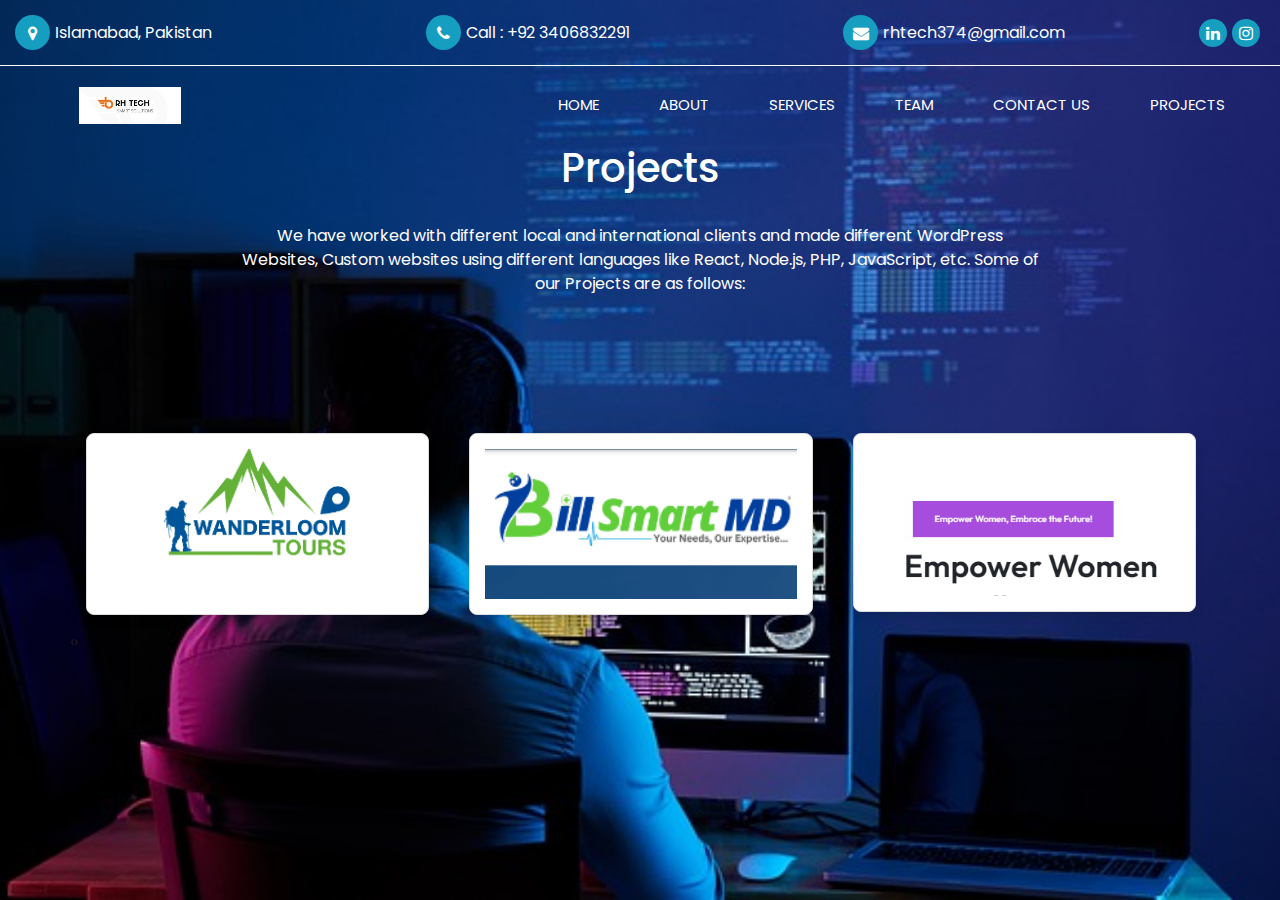
<file: projects.html>
<!DOCTYPE html>
<html lang="en">

<head>
    <!-- Basic -->
    <meta charset="utf-8" />
    <meta http-equiv="X-UA-Compatible" content="IE=edge" />
    <!-- Mobile Metas -->
    <meta name="viewport" content="width=device-width, initial-scale=1, shrink-to-fit=no" />
    <link rel="shortcut icon" href="logo.jpeg" type="image/x-icon">
    <title>RH Tech</title>

    <!-- Bootstrap core CSS -->
    <link rel="stylesheet" type="text/css" href="css/bootstrap.css" />
    <!-- Fonts style -->
    <link href="https://fonts.googleapis.com/css2?family=Poppins:wght@400;600;700&display=swap" rel="stylesheet">
    <!-- Owl Carousel stylesheet -->
    <link rel="stylesheet" type="text/css" href="https://cdnjs.cloudflare.com/ajax/libs/OwlCarousel2/2.3.4/assets/owl.carousel.min.css" />
    <!-- Font Awesome style -->
    <link href="css/font-awesome.min.css" rel="stylesheet" />
    <!-- Custom styles for this template -->
    <link href="css/style.css" rel="stylesheet" />
    <!-- Responsive style -->
    <link href="css/responsive.css" rel="stylesheet" />

    <style>
        .hero_area {
            background-image: url('sss.jpg'); /* Set the background image */
            background-size: cover; /* Cover the entire area */
            background-position: center; /* Center the image */
            height: 100vh; /* Full height */
        }

        .project_section {
            padding: 50px 0;
        }

        .project_item {
            text-align: center;
            transition: transform 0.3s;
            border: 1px solid #ddd;
            border-radius: 8px;
            padding: 15px;
            background-color: #fff;
            box-shadow: 0 4px 8px rgba(0, 0, 0, 0.1);
            margin: 15px;
        }

        .project_item:hover {
            transform: scale(1.05);
        }

        img {
            width: 100%;
            max-height: 150px;
            object-fit: cover;
        }

        .project_text {
            padding: 10px;
            color: #333;
        }

        .btn-project {
            background-color: #007bff;
            color: white;
            padding: 10px;
            border-radius: 5px;
            border: none;
            cursor: pointer;
            transition: background-color 0.3s;
            margin-top: 10px;
        }

        .btn-project:hover {
            background-color: #0056b3;
        }

        @media (max-width: 768px) {
            .owl-carousel .project_item {
                margin: 10px 5px;
            }

            img {
                max-height: 120px; /* Adjust for smaller screens */
            }
        }

        @media (max-width: 576px) {
            .owl-carousel .project_item {
                margin: 10px 2px;
            }
               
                    .navbar-brand img {
       width: 90px !important; /* Adjust logo size for mobile */
   
       
     }
     }
            }

            img {
                max-height: 100px; /* Further adjust for very small screens */
            }
        }
    </style>
</head>

<body class="sub_page">
    <div class="hero_area">
        <!-- Header section starts -->
        <header class="header_section">
            <div class="header_top">
                <div class="container-fluid header_top_container">
                    <div class="contact_nav">
                        <a href="">
                            <i class="fa fa-map-marker" aria-hidden="true"></i>
                            <span>Islamabad, Pakistan</span>
                        </a>
                        <a href="">
                            <i class="fa fa-phone" aria-hidden="true"></i>
                            <span>Call : +92 3406832291</span>
                        </a>
                        <a href="">
                            <i class="fa fa-envelope" aria-hidden="true"></i>
                            <span>rhtech374@gmail.com</span>
                        </a>
                    </div>
                    <div class="social_box">
                        <a href="http://www.linkedin.com/in/rh-tech-690141334">
                            <i class="fa fa-linkedin" aria-hidden="true"></i>
                        </a>
                        <a href="https://www.instagram.com/rh_tech12/">
                            <i class="fa fa-instagram" aria-hidden="true"></i>
                        </a>
                    </div>
                </div>
            </div>
            <div class="header_bottom">
                <div class="container-fluid">
                    <nav class="navbar navbar-expand-lg custom_nav-container">
                        <a class="navbar-brand" href="index.html">
                            <img src="logo.jpeg" alt="Logo" style="max-width: 250px; height: auto;">
                        </a>

                        <button class="navbar-toggler" type="button" data-toggle="collapse"
                            data-target="#navbarSupportedContent" aria-controls="navbarSupportedContent"
                            aria-expanded="false" aria-label="Toggle navigation">
                            <span class=""> </span>
                        </button>

                        <div class="collapse navbar-collapse" id="navbarSupportedContent">
                            <ul class="navbar-nav">
                                <li class="nav-item">
                                    <a class="nav-link" href="index.html">Home</a>
                                </li>
                                <li class="nav-item">
                                    <a class="nav-link" href="about.html">About</a>
                                </li>
                                <li class="nav-item">
                                    <a class="nav-link" href="service.html">Services</a>
                                </li>
                                <li class="nav-item">
                                    <a class="nav-link" href="team.html">Team</a>
                                </li>
                                <li class="nav-item active">
                                    <a class="nav-link" href="contact.html">Contact Us</a>
                                </li>
                                <li class="nav-item">
                                    <a class="nav-link" href="projects.html">Projects</a>
                                </li>
                            </ul>
                        </div>
                    </nav>
                </div>
            </div>
        </header>
        <!-- Header section ends -->

        <center>
            <h1 style="color: white;">Projects</h1>
        </center>

        <br>

        <center>
            <p style="color: white; max-width: 800px; margin: 0 auto;">We have worked with different local and international clients and made different WordPress Websites,
                Custom websites using different languages like React, Node.js, PHP, JavaScript, etc. Some of our Projects
                are as follows:</p>
        </center>

        <br>
        <br>
        <br>

        <!-- Project Section -->
        <section class="project_section">
            <div class="container">
                <div class="owl-carousel owl-theme">
                    <div class="project_item">
                        <a href="http://wanderloomtours.com/">
                            <img src="2.png" alt="Project 1" class="img-fluid" />
                        </a>
                    </div>

                    <div class="project_item">
                        <a href="http://billsmartmd.com/">
                            <img src="aa.png" alt="Project 2" class="img-fluid" />
                        </a>
                    </div>

                    <div class="project_item">
                        <a href="https://www.wedo.org.pk/">
                            <img src="ew.png" alt="Project 3" class="img-fluid" />
                        </a>
                    </div>

                    <div class="project_item">
                        <a href="https://sgsmartcleaningltd.com/">
                            <img src="55.png" alt="Project 4" class="img-fluid" />
                        </a>
                    </div>

                    <div class="project_item">
                        <a href="https://qrgen1.netlify.app/">
                            <img src="qq.png" alt="Project 5" class="img-fluid" />
                        </a>
                    </div>

                    <div class="project_item">
                        <a href="https://ghizerdryfruits.com/">
                            <img src="gg.png" alt="Project 6" class="img-fluid" />
                        </a>
                    </div>
                </div>
            </div>
        </section>
        <!-- Project Section ends -->
    </div>

    <!-- Scripts -->
    <script src="https://code.jquery.com/jquery-3.6.0.min.js"></script>
    <script src="https://cdnjs.cloudflare.com/ajax/libs/OwlCarousel2/2.3.4/owl.carousel.min.js"></script>
    <script>
        $(document).ready(function () {
            $(".owl-carousel").owlCarousel({
                responsive: {
                    0: {
                        items: 1,
                        nav: true
                    },
                    576: {
                        items: 2,
                        nav: true
                    },
                    768: {
                        items: 3,
                        nav: true
                    },
                    992: {
                        items: 3,
                        nav: true
                    }
                },
                autoplay: true,
                loop: true,
                margin: 10,
                autoplayTimeout: 3000,
                autoplayHoverPause: true
            });
        });
    </script>
</body>

</html>
</file>
<file: css/style.css>
body {
  font-family: 'Poppins', sans-serif;
  color: #1f1a1a;
  background-color: #ffffff;
  overflow-x: hidden;
}

.layout_padding {
  padding: 90px 0;
}

.layout_padding2 {
  padding: 75px 0;
}

.layout_padding2-top {
  padding-top: 75px;
}

.layout_padding2-bottom {
  padding-bottom: 75px;
}

.layout_padding-top {
  padding-top: 90px;
}

.layout_padding-bottom {
  padding-bottom: 90px;
}

.heading_container {
  display: -webkit-box;
  display: -ms-flexbox;
  display: flex;
  -webkit-box-orient: vertical;
  -webkit-box-direction: normal;
      -ms-flex-direction: column;
          flex-direction: column;
  -webkit-box-align: start;
      -ms-flex-align: start;
          align-items: flex-start;
}

.heading_container h2 {
  position: relative;
  font-weight: bold;
}

.heading_container h2 span {
  color: #2c7873;
}

.heading_container.heading_center {
  -webkit-box-align: center;
      -ms-flex-align: center;
          align-items: center;
  text-align: center;
}

a,
a:hover,
a:focus {
  text-decoration: none;
}

a:hover,
a:focus {
  color: initial;
}

.btn,
.btn:focus {
  outline: none !important;
  -webkit-box-shadow: none;
          box-shadow: none;
}

/*header section*/
.hero_area {
  position: relative;
  min-height: 100vh;
  display: -webkit-box;
  display: -ms-flexbox;
  display: flex;
  -webkit-box-orient: vertical;
  -webkit-box-direction: normal;
      -ms-flex-direction: column;
          flex-direction: column;
}

.hero_area .hero_bg_box {
  position: absolute;
  top: 0;
  left: 0;
  width: 100%;
  height: 100%;
  overflow: hidden;
  z-index: -1;
}

.hero_area .hero_bg_box img {
  width: auto;
  height: auto;
  min-width: 100%;
  min-height: 100%;
}

.hero_area .hero_bg_box::before {
  content: "";
  position: absolute;
  top: 0;
  left: 0;
  width: 100%;
  height: 100%;
  background: -webkit-gradient(linear, left top, right top, from(rgba(0, 0, 0, 0.9)), to(rgba(0, 0, 0, 0.7)));
  background: linear-gradient(to right, rgba(0, 0, 0, 0.9), rgba(0, 0, 0, 0.7));
}

.sub_page .hero_area {
  min-height: auto;
}

.header_section .header_top {
  padding: 15px 0;
  border-bottom: 1px solid #ffffff;
}

.header_section .header_top .header_top_container {
  display: -webkit-box;
  display: -ms-flexbox;
  display: flex;
  -webkit-box-pack: justify;
      -ms-flex-pack: justify;
          justify-content: space-between;
  -webkit-box-align: center;
      -ms-flex-align: center;
          align-items: center;
}

.header_section .header_top .contact_nav {
  display: -webkit-box;
  display: -ms-flexbox;
  display: flex;
  -webkit-box-pack: justify;
      -ms-flex-pack: justify;
          justify-content: space-between;
  -webkit-box-flex: 1;
      -ms-flex: 1;
          flex: 1;
}

.header_section .header_top .contact_nav a {
  color: #ffffff;
  display: -webkit-box;
  display: -ms-flexbox;
  display: flex;
  -webkit-box-align: center;
      -ms-flex-align: center;
          align-items: center;
  -webkit-box-pack: center;
      -ms-flex-pack: center;
          justify-content: center;
}

.header_section .header_top .contact_nav a i {
  margin-right: 5px;
  background-color: #159ec0;
  width: 35px;
  height: 35px;
  display: -webkit-box;
  display: -ms-flexbox;
  display: flex;
  -webkit-box-pack: center;
      -ms-flex-pack: center;
          justify-content: center;
  -webkit-box-align: center;
      -ms-flex-align: center;
          align-items: center;
  color: #ffffff;
  border-radius: 100%;
}

.header_section .header_top .contact_nav a:hover i {
  background-color: #2c7873;
}

.header_section .header_top .social_box {
  display: -webkit-box;
  display: -ms-flexbox;
  display: flex;
  -webkit-box-pack: end;
      -ms-flex-pack: end;
          justify-content: flex-end;
  min-width: 200px;
}

.header_section .header_top .social_box a i {
  margin-right: 5px;
  background-color: #159ec0;
  width: 28px;
  height: 28px;
  display: -webkit-box;
  display: -ms-flexbox;
  display: flex;
  -webkit-box-pack: center;
      -ms-flex-pack: center;
          justify-content: center;
  -webkit-box-align: center;
      -ms-flex-align: center;
          align-items: center;
  color: #ffffff;
  border-radius: 100%;
}

.header_section .header_top .social_box a:hover i {
  background-color: #2c7873;
}

.header_section .header_bottom {
  padding: 15px 0;
}

.header_section .header_bottom .container-fluid {
  padding-right: 25px;
  padding-left: 25px;
}

.navbar-brand {
  color: #ffffff;
  font-weight: bold;
  font-size: 24px;
}

.navbar-brand span {
  color: #2c7873;
}

.navbar-brand:hover {
  color: inherit;
}

.custom_nav-container {
  padding: 0;
}

.custom_nav-container .navbar-nav {
  margin-left: auto;
}

.custom_nav-container .navbar-nav .nav-item .nav-link {
  padding: 5px 30px;
  color: #ffffff;
  text-align: center;
  text-transform: uppercase;
  border-radius: 5px;
  font-size: 15px;
  -webkit-transition: all .3s;
  transition: all .3s;
}

.custom_nav-container .navbar-nav .nav-item .nav-link i {
  margin-right: 5px;
}

.custom_nav-container .navbar-nav .nav-item:hover .nav-link {
  color: #2c7873;
}

.custom_nav-container .nav_search-btn {
  width: 35px;
  height: 35px;
  padding: 0;
  border: none;
  color: #ffffff;
}

.custom_nav-container .nav_search-btn:hover {
  color: #2c7873;
}

.custom_nav-container .navbar-toggler {
  outline: none;
}

.custom_nav-container .navbar-toggler {
  padding: 0;
  width: 37px;
  height: 42px;
  -webkit-transition: all .3s;
  transition: all .3s;
}

.custom_nav-container .navbar-toggler span {
  display: block;
  width: 35px;
  height: 4px;
  background-color: #ffffff;
  margin: 7px 0;
  -webkit-transition: all 0.3s;
  transition: all 0.3s;
  position: relative;
  border-radius: 5px;
  -webkit-transition: all .3s;
  transition: all .3s;
}

.custom_nav-container .navbar-toggler span::before, .custom_nav-container .navbar-toggler span::after {
  content: "";
  position: absolute;
  left: 0;
  height: 100%;
  width: 100%;
  background-color: #ffffff;
  top: -10px;
  border-radius: 5px;
  -webkit-transition: all .3s;
  transition: all .3s;
}

.custom_nav-container .navbar-toggler span::after {
  top: 10px;
}

.custom_nav-container .navbar-toggler[aria-expanded="true"] {
  -webkit-transform: rotate(360deg);
          transform: rotate(360deg);
}

.custom_nav-container .navbar-toggler[aria-expanded="true"] span {
  -webkit-transform: rotate(45deg);
          transform: rotate(45deg);
}

.custom_nav-container .navbar-toggler[aria-expanded="true"] span::before, .custom_nav-container .navbar-toggler[aria-expanded="true"] span::after {
  -webkit-transform: rotate(90deg);
          transform: rotate(90deg);
  top: 0;
}

.custom_nav-container .navbar-toggler[aria-expanded="true"] .s-1 {
  -webkit-transform: rotate(45deg);
          transform: rotate(45deg);
  margin: 0;
  margin-bottom: -4px;
}

.custom_nav-container .navbar-toggler[aria-expanded="true"] .s-2 {
  display: none;
}

.custom_nav-container .navbar-toggler[aria-expanded="true"] .s-3 {
  -webkit-transform: rotate(-45deg);
          transform: rotate(-45deg);
  margin: 0;
  margin-top: -4px;
}

.custom_nav-container .navbar-toggler[aria-expanded="false"] .s-1,
.custom_nav-container .navbar-toggler[aria-expanded="false"] .s-2,
.custom_nav-container .navbar-toggler[aria-expanded="false"] .s-3 {
  -webkit-transform: none;
          transform: none;
}

/*end header section*/
/* slider section */
.slider_section {
  -webkit-box-flex: 1;
      -ms-flex: 1;
          flex: 1;
  display: -webkit-box;
  display: -ms-flexbox;
  display: flex;
  -webkit-box-align: center;
      -ms-flex-align: center;
          align-items: center;
}

.slider_section .row {
  -webkit-box-align: center;
      -ms-flex-align: center;
          align-items: center;
}

.slider_section #customCarousel1 {
  width: 100%;
  position: unset;
}

.slider_section .detail-box {
  color: #ffffff;
  text-align: center;
}

.slider_section .detail-box h1 {
  font-weight: 600;
  margin-bottom: 15px;
  color: #ffffff;
}

.slider_section .detail-box .btn-box {
  display: -webkit-box;
  display: -ms-flexbox;
  display: flex;
  -webkit-box-pack: center;
      -ms-flex-pack: center;
          justify-content: center;
  margin-top: 20px;
  -ms-flex-wrap: wrap;
      flex-wrap: wrap;
}

.slider_section .detail-box .btn-box a {
  text-align: center;
  width: 165px;
}

.slider_section .detail-box .btn-box .btn1 {
  display: inline-block;
  padding: 10px 15px;
  background-color: #2c7873;
  color: #ffffff;
  border-radius: 0;
  -webkit-transition: all .3s;
  transition: all .3s;
  border: 1px solid #2c7873;
}

.slider_section .detail-box .btn-box .btn1:hover {
  background-color: transparent;
  color: #2c7873;
}

.slider_section .img-box img {
  width: 100%;
}

.slider_section .carousel_btn-box {
  display: -webkit-box;
  display: -ms-flexbox;
  display: flex;
  -webkit-box-pack: justify;
      -ms-flex-pack: justify;
          justify-content: space-between;
  margin: 45px auto 0 auto;
  width: 110px;
  height: 50px;
}

.slider_section .carousel_btn-box a {
  top: 50%;
  width: 50px;
  height: 50px;
  background-color: #ffffff;
  opacity: 1;
  color: #004445;
  font-size: 14px;
  -webkit-box-shadow: 0 0 5px 0 rgba(0, 0, 0, 0.25);
          box-shadow: 0 0 5px 0 rgba(0, 0, 0, 0.25);
  -webkit-transition: all .2s;
  transition: all .2s;
}

.slider_section .carousel_btn-box a:hover {
  background-color: #2c7873;
  color: #ffffff;
}

.slider_section .carousel_btn-box .carousel-control-prev {
  left: 25px;
}
.img-boxq img{
  width: 40vw;
  height: 60vh;
} 
.img-box3 img{
  width: 40vw;
  height: 60vh;
  margin-left: 34px;
}
.slider_section .carousel_btn-box .carousel-control-next {
  right: 25px;
}

.service_section .heading_container {
  margin-bottom: 35px;
}
nav img{
  width: 105px;
  height: 8vh;
  margin-left: 54px;
  background: none;
}

.service_section .box {
  margin: 10px;
  text-align: center;
  -webkit-box-shadow: 0 0 5px 2px rgba(0, 0, 0, 0.15);
          box-shadow: 0 0 5px 2px rgba(0, 0, 0, 0.15);
  padding: 25px 15px;
  -webkit-transition: all .3s;
  transition: all .3s;
  display: -webkit-box;
  display: -ms-flexbox;
  display: flex;
  -webkit-box-orient: vertical;
  -webkit-box-direction: normal;
      -ms-flex-direction: column;
          flex-direction: column;
  -webkit-box-align: center;
      -ms-flex-align: center;
          align-items: center;
}
.navbar-brand img{
  width: 8vw;
height: 8vh;
}
.service_section .box .img-box {
  width: 65px;
  height: 65px;
  display: -webkit-box;
  display: -ms-flexbox;
  display: flex;
  -webkit-box-pack: center;
      -ms-flex-pack: center;
          justify-content: center;
  -webkit-box-align: center;
      -ms-flex-align: center;
          align-items: center;
}

.service_section .box .img-box img {
  max-height: 100%;
  max-width: 100%;
  -webkit-transition: all .3s;
  transition: all .3s;
}

.service_section .box .detail-box {
  margin-top: 15px;
}

.service_section .box .detail-box h5 {
  font-weight: bold;
}

.service_section .box .detail-box p {
  margin: 0;
}

.service_section .btn-box {
  display: -webkit-box;
  display: -ms-flexbox;
  display: flex;
  -webkit-box-pack: center;
      -ms-flex-pack: center;
          justify-content: center;
  margin-top: 45px;
}

.service_section .btn-box a {
  display: inline-block;
  padding: 10px 45px;
  background-color: #2c7873;
  color: #ffffff;
  border-radius: 0;
  -webkit-transition: all .3s;
  transition: all .3s;
  border: 1px solid #2c7873;
}

.service_section .btn-box a:hover {
  background-color: transparent;
  color: #2c7873;
}

.service_section .owl-stage .owl-item.active {
  -webkit-transform: scale(0.85);
          transform: scale(0.85);
  -webkit-transition: 0.6s ease;
  transition: 0.6s ease;
}

.service_section .owl-stage .owl-item.active.center {
  -webkit-transform: scale(1);
          transform: scale(1);
}

.service_section .owl-stage .owl-item.active.center .box {
  background-color: #004445;
  color: #ffffff;
}

.service_section .owl-stage .owl-item.active.center .box .img-box img {
  -webkit-filter: brightness(0) invert(1);
          filter: brightness(0) invert(1);
}

.service_section .owl-nav {
  display: none;
}

.service_section .owl-dots {
  display: -webkit-box;
  display: -ms-flexbox;
  display: flex;
  -webkit-box-pack: center;
      -ms-flex-pack: center;
          justify-content: center;
  margin-top: 25px;
}

.service_section .owl-dots .owl-dot {
  width: 15px;
  height: 15px;
  border: none;
  border-radius: 100%;
  margin: 0 2px;
  background-color: #ccc;
  border: none;
  outline: none;
}

.service_section .owl-dots .owl-dot.active {
  background: #2c7873;
}

.about_section .row {
  -webkit-box-align: center;
      -ms-flex-align: center;
          align-items: center;
}

.about_section .img-box {
  position: relative;
  overflow: hidden;
  height: 100%;
}

.about_section .img-box img {
  width: 100%;
}

.about_section .detail-box p {
  color: #1f1f1f;
  margin-top: 15px;
}

.about_section .detail-box a {
  display: inline-block;
  padding: 10px 35px;
  background-color: #2c7873;
  color: #ffffff;
  border-radius: 0px;
  -webkit-transition: all .3s;
  transition: all .3s;
  border: 1px solid #2c7873;
  margin-top: 15px;
}

.about_section .detail-box a:hover {
  background-color: transparent;
  color: #2c7873;
}

.team_section .box {
  display: -webkit-box;
  display: -ms-flexbox;
  display: flex;
  -webkit-box-orient: vertical;
  -webkit-box-direction: normal;
      -ms-flex-direction: column;
          flex-direction: column;
  background-color: #004445;
  border-radius: 10px;
  overflow: hidden;
  margin-top: 45px;
}

.team_section .box .img-box {
  width: 100%;
}

.team_section .box .img-box img {
  width: 100%;
}

.team_section .box .detail-box {
  width: 100%;
  color: #ffffff;
  padding: 25px 15px;
  text-align: center;
}

.team_section .btn-box {
  display: -webkit-box;
  display: -ms-flexbox;
  display: flex;
  -webkit-box-pack: center;
      -ms-flex-pack: center;
          justify-content: center;
  margin-top: 45px;
}

.team_section .btn-box a {
  display: inline-block;
  padding: 10px 45px;
  background-color: #2c7873;
  color: #ffffff;
  border-radius: 5px;
  -webkit-transition: all .3s;
  transition: all .3s;
  border: 1px solid #2c7873;
}

.team_section .btn-box a:hover {
  background-color: transparent;
  color: #2c7873;
}

.contact_section {
  position: relative;
  background-color: #f9f9f9;
}

.contact_section .heading_container {
  margin-bottom: 45px;
}

.contact_section .row {
  -webkit-box-align: center;
      -ms-flex-align: center;
          align-items: center;
}

.contact_section .form_container {
  padding: 45px;
}

.contact_section .form_container .form-control {
  width: 100%;
  border: none;
  height: 50px;
  margin-bottom: 15px;
  padding-left: 15px;
  outline: none;
  color: #101010;
  border-radius: 0;
  -webkit-box-shadow: 0 0 5px 0 rgba(0, 0, 0, 0.05);
          box-shadow: 0 0 5px 0 rgba(0, 0, 0, 0.05);
}

.contact_section .form_container .form-control::-webkit-input-placeholder {
  color: #565554;
}

.contact_section .form_container .form-control:-ms-input-placeholder {
  color: #565554;
}

.contact_section .form_container .form-control::-ms-input-placeholder {
  color: #565554;
}

.contact_section .form_container .form-control::placeholder {
  color: #565554;
}

.contact_section .form_container .form-control.message-box {
  height: 95px;
}

.contact_section .form_container .btn_box {
  display: -webkit-box;
  display: -ms-flexbox;
  display: flex;
}

.contact_section .form_container .btn_box button {
  border: none;
  display: inline-block;
  padding: 12px 55px;
  background-color: #2c7873;
  color: #ffffff;
  border-radius: 0px;
  -webkit-transition: all .3s;
  transition: all .3s;
  border: 1px solid #2c7873;
  width: 100%;
}

.contact_section .form_container .btn_box button:hover {
  background-color: transparent;
  color: #2c7873;
}

.contact_section .img-box {
  overflow: hidden;
}

.contact_section .img-box img {
  min-width: 100%;
}

.client_section .client_container {
  display: -webkit-box;
  display: -ms-flexbox;
  display: flex;
  -webkit-box-orient: vertical;
  -webkit-box-direction: normal;
      -ms-flex-direction: column;
          flex-direction: column;
  -webkit-box-align: center;
      -ms-flex-align: center;
          align-items: center;
  text-align: center;
  margin: auto;
  margin-top: 15px;
}

.client_section .client_container .img-box {
  width: 125px;
}

.client_section .client_container .img-box img {
  width: 100%;
  border-radius: 5px;
}

.client_section .client_container .detail-box {
  margin-top: 25px;
}

.client_section .client_container .detail-box h5 {
  color: #1d1b28;
  margin-bottom: 15px;
}

.client_section .client_container .detail-box p {
  color: #1d1b28;
  margin: 20px;
}

.client_section .client_container .detail-box span {
  margin-top: 25px;
  color: #1eb36a;
  font-size: 28px;
}

.client_section .carousel-control-prev,
.client_section .carousel-control-next {
  width: 50px;
  height: 50px;
  border-radius: 0px;
  background-color: #000000;
  opacity: 1;
  top: 28%;
  color: #ffffff;
  font-size: 12px;
  margin: 0 2.5px;
}

.client_section .carousel-control-prev {
  left: 15%;
}

.client_section .carousel-control-next {
  right: 15%;
}

.client_section .carousel_btn-box {
  display: -webkit-box;
  display: -ms-flexbox;
  display: flex;
  -webkit-box-pack: center;
      -ms-flex-pack: center;
          justify-content: center;
}

.info_section {
  background-color: #004445;
  color: #ffffff;
  padding: 45px 0 10px 0;
}

.info_section h5 {
  margin-bottom: 20px;
  text-transform: uppercase;
  font-weight: bold;
}

.info_section .info_top {
  margin-bottom: 25px;
}

.info_section .info_top .row {
  -webkit-box-align: center;
      -ms-flex-align: center;
          align-items: center;
}

.info_section .info_contact {
  display: -webkit-box;
  display: -ms-flexbox;
  display: flex;
  -webkit-box-pack: justify;
      -ms-flex-pack: justify;
          justify-content: space-between;
  min-width: 245px;
}

.info_section .info_contact a {
  display: -webkit-box;
  display: -ms-flexbox;
  display: flex;
  -webkit-box-align: center;
      -ms-flex-align: center;
          align-items: center;
  color: #ffffff;
}

.info_section .info_contact a i {
  margin-right: 5px;
  font-size: 24px;
}

.info_section .social_box {
  display: -webkit-box;
  display: -ms-flexbox;
  display: flex;
  -webkit-box-pack: end;
      -ms-flex-pack: end;
          justify-content: flex-end;
}

.info_section .social_box a {
  display: -webkit-box;
  display: -ms-flexbox;
  display: flex;
  -webkit-box-pack: center;
      -ms-flex-pack: center;
          justify-content: center;
  -webkit-box-align: center;
      -ms-flex-align: center;
          align-items: center;
  width: 45px;
  height: 45px;
  border-radius: 5px;
  color: #ffffff;
  margin-right: 5px;
  font-size: 24px;
}

.info_section .info_bottom .row > div {
  margin-bottom: 30px;
}

.info_section .info_menu {
  display: -webkit-box;
  display: -ms-flexbox;
  display: flex;
  -webkit-box-orient: vertical;
  -webkit-box-direction: normal;
      -ms-flex-direction: column;
          flex-direction: column;
  padding-left: 0;
}

.info_section .info_menu li {
  list-style-type: none;
  margin-bottom: 10px;
}

.info_section .info_menu li a {
  color: #ffffff;
}

.info_section .info_form input {
  width: 100%;
  border: none;
  height: 45px;
  margin-bottom: 25px;
  padding-left: 25px;
  background-color: #eaeaea;
  outline: none;
  color: #101010;
}

.info_section .info_form button {
  display: inline-block;
  padding: 10px 45px;
  background-color: #2c7873;
  color: #ffffff;
  border-radius: 5px;
  -webkit-transition: all .3s;
  transition: all .3s;
  border: 1px solid #2c7873;
}

.info_section .info_form button:hover {
  background-color: transparent;
  color: #2c7873;
}

/* footer section*/
.footer_section {
  position: relative;
  background-color: #ffffff;
  text-align: center;
}

.footer_section p {
  color: #252525;
  padding: 25px 0;
  margin: 0;
}

.footer_section p a {
  color: inherit;
}
/*# sourceMappingURL=style.css.map */
</file>
<file: css/responsive.css>
@media (max-width: 1300px) {}

@media (max-width: 1120px) {}

@media (max-width: 992px) {
  .hero_area {
    min-height: auto;
  }


  .custom_nav-container .navbar-nav {
    padding-top: 15px;
  }


  .custom_nav-container .navbar-nav .nav-item .nav-link {
    padding: 5px 25px;
    margin: 5px 0;
  }

  .slider_section .detail-box h1 {
    font-size: 2.5rem;
  }

  .slider_section {
    padding: 75px 0;
  }

  .slider_section .carousel_btn-box a {
    position: unset;
    transform: none;
  }

  .about_section .img-box img {
    height: 100%;
    width: auto;
    min-width: 100%;
  }
}

@media (max-width: 767px) {
  .header_section .header_top .social_box {
    display: none;
  }

  .header_section .header_top .contact_nav a span {
    font-size: 15px;
  }

  .slider_section .detail-box {
    text-align: center;
  }

  .slider_section .detail-box .btn-box {
    justify-content: center;
  }

  .about_section .img-box {
    margin-top: 45px;
  }

  .contact_section .form_container {
    padding-left: 10px;
    padding-right: 10px;
  }

  .info_section .info_contact {
    margin: 15px 0;
  }

  .info_section .row>div {
    display: flex;
    flex-direction: column;
    align-items: center;
    text-align: center;
  }

  .info_section .info_main .rov>div {
    margin-bottom: 25px;
  }

  .info_section .social_box {
    margin-bottom: 25px;
  }

}

@media (max-width: 576px) {
  .header_section .header_top .contact_nav a span {
    display: none;
  }

  .client_section .carousel-control-prev,
  .client_section .carousel-control-next {
    position: unset;
    transform: none;
  }

  .carousel_btn-box {
    margin-top: 30px;
  }
}

@media (max-width: 480px) {}

@media (max-width: 420px) {}

@media (max-width: 376px) {}

@media (min-width: 1200px) {
  .container {
    max-width: 1170px;
  }
}
</file>
